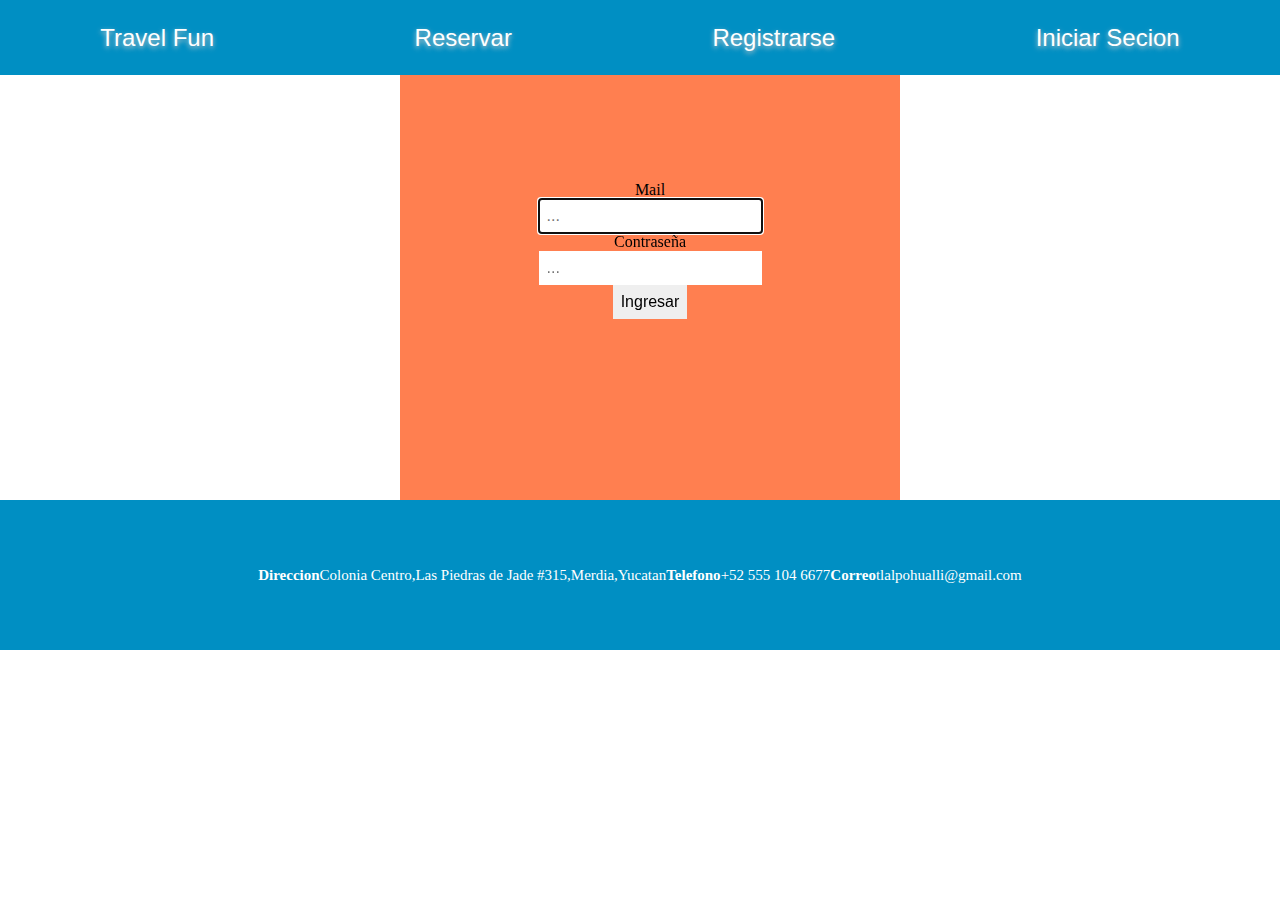
<file: Iniciar_Secion/Iniciar_Secion.html>
<!DOCTYPE html>
<html lang="en">
<head>
    <meta charset="UTF-8">
    <meta name="viewport" content="width=device-width, initial-scale=1.0">
    <title>Iniciar Secion</title>
    <link rel="stylesheet" href="../css.css">
    <link rel="stylesheet" href="CssIniciar_Secion.css">
    <link rel="preconnect" href="https://fonts.googleapis.com">
    <link rel="preconnect" href="https://fonts.gstatic.com" crossorigin>
    <link href="https://fonts.googleapis.com/css2?family=Anton+SC&display=swap" rel="stylesheet">
</head>
<body>
    <header>
        <nav >
           
            <ul class="BarraSup">
                <li>
                  <a href="../Index.html" >Travel Fun</a>   </li>
               
                <li>
                    <a href="../Reservar/Reservar.html">  Reservar</a>
                </li>
               
                <li>
                    <a href="../Registrarse/Registrarse.html" >  Registrarse</a>
                </li>
                <li>
                    <a href="Iniciar_Secion.html">  Iniciar Secion</a>
                </li>
            </ul>
        </nav> 
    </header>
    

    <!---------------------->

    <form id="loginForm">
      <label>Mail</label>
      <input type="email" placeholder="..." id="email" required autofocus>
      <label>Contraseña</label>
      <input type="password" placeholder="..." id="password" required>
      <input type="submit" value="Ingresar"class="bt">
  </form>
 
    <!---------------------->

    
      <footer>
        <footer>
          <h3 class="pie"> Direccion</h3>
          <p class="pie">Colonia Centro,Las Piedras de Jade #315,Merdia,Yucatan</p>
          <h3 class="pie">Telefono</h3>
          <p class="pie">
          +52 555 104 6677 
          </p>
          <h3 class="pie">Correo</h3>
          <p class="pie">
          tlalpohualli@gmail.com
          </p>
      </footer>
      <script src="Iniciar.js"></script>
</body>
</html>
</file>
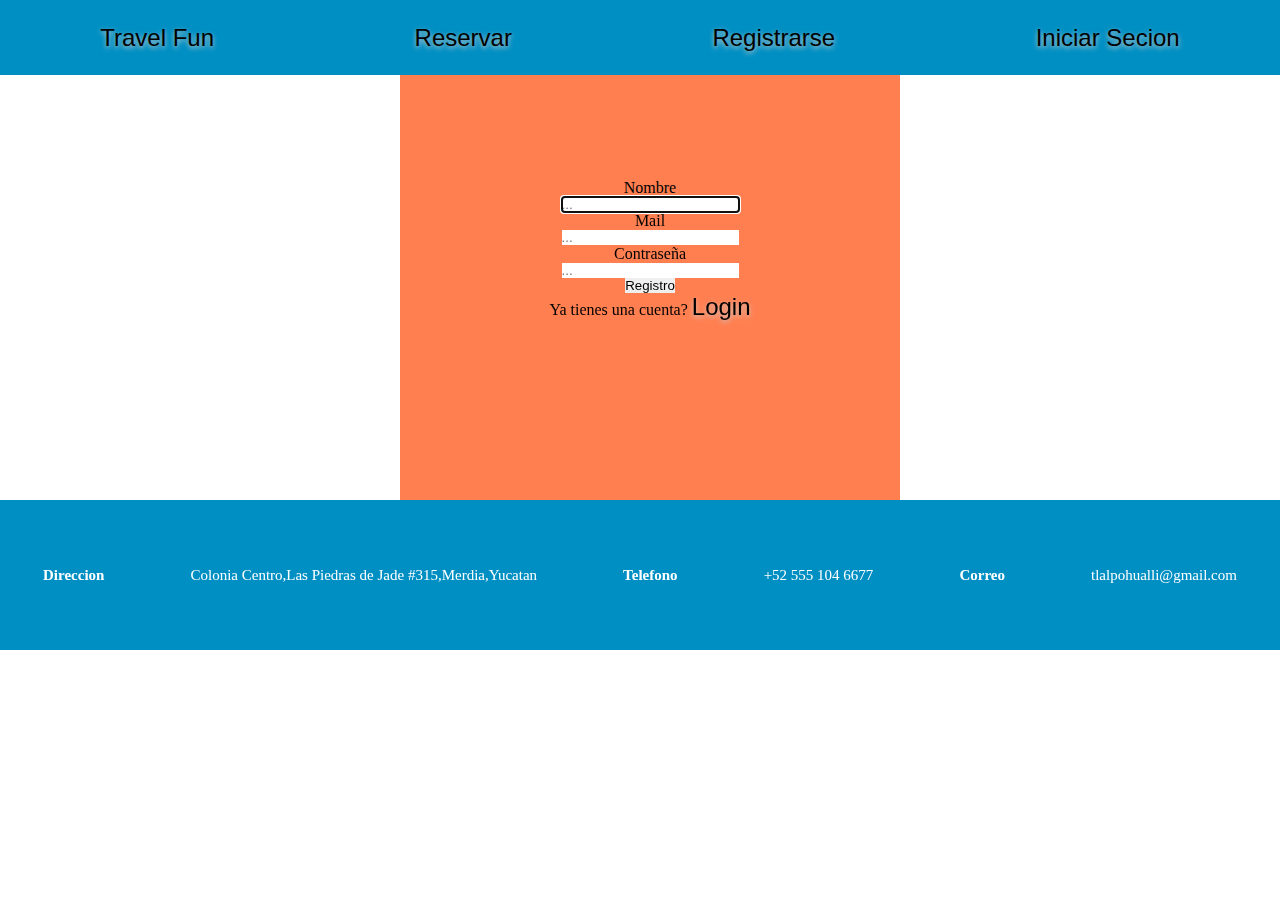
<file: Registrarse/Registrarse.html>
<!DOCTYPE html>
<html lang="en">
<head>
    <meta charset="UTF-8">
    <meta name="viewport" content="width=device-width, initial-scale=1.0">
    <title>Document</title>
    <link rel="stylesheet" href="../css.css">
    <link rel="stylesheet" href="CssRegistrarse.css">
    <link rel="preconnect" href="https://fonts.googleapis.com">
    <link rel="preconnect" href="https://fonts.gstatic.com" crossorigin>
    <link href="https://fonts.googleapis.com/css2?family=Anton+SC&display=swap" rel="stylesheet">
</head>
<body>
    <nav >
           
        <ul class="BarraSup">
            <li>
              <a href="../Index.html" >Travel Fun</a>   </li>
           
            <li>
                <a href="../Reservar/Reservar.html">  Reservar</a>
            </li>

            <li>
                <a href="Registrarse.html" >  Registrarse</a>
            </li>
            <li>
                <a href="../Iniciar_Secion/Iniciar_Secion.html" >  Iniciar Secion</a>
            </li>
        </ul>
    </nav> 

   
    <!---------caja formulario---------->

    <form id="CssRegistrarse">
      <label>Nombre</label>
      <input type="text" placeholder="..." id="name" required autofocus>
      <label>Mail</label>
      <input type="email" placeholder="..." id="email" required>
      <label>Contraseña</label>
      <input type="password" placeholder="..." id="password" required>
      <input type="submit" value="Registro"class="bt">
      <p>Ya tienes una cuenta? <a href="../Iniciar_Secion/Iniciar_Secion.html">Login</a></p>

  </form>

     <!------------------->


    <footer>
      <h3 class="pie"> Direccion</h3>
      <p class="pie">Colonia Centro,Las Piedras de Jade #315,Merdia,Yucatan</p>
      <h3 class="pie">Telefono</h3>
      <p class="pie">
      +52 555 104 6677 
      </p>
      <h3 class="pie">Correo</h3>
      <p class="pie">
      tlalpohualli@gmail.com
      </p>
  </footer>
<script src="Registro.js"></script>
</body>
</html>
</file>
<file: css.css>
*{
    padding: 0px;
    margin: 0px;
    border: 0px;

}
.sectionn{
    display: block;
    width: auto;
   height: 2000px;
   
}
article
{
    display: flex;
    width: auto;
    height: 700px;
   

}

#art1{ background:  #008FC3;}
#art2{ background:  gainsboro;}
#art3{ background:  white;}
#rr{ display: inline;
    width: 500px;
    height: 100px;
    margin-left: 30px;}
#ee{ 
        display: flex;
        width: 500px;
        height: auto;
        flex-direction: column;
        background-color: aliceblue;
        border-radius: 20px;
        margin-left: 30px;}
        
#u
{

    display: inline;
    margin-top: 300px;

}
 .plan
 {
    display: inline;
    width: 500px;
    height: 33px;
   
    

 }       

#subcaja1
{

    display: flex;
    width: 700px;
    height: 300px;
    
}
#subcaja2
{
    display: inline;
    width: 500px;
    height: 100px;
 
    
}
.form-control:hover
{
color: black;
background-color: #ccc;

}
.plan:hover
{
    color: black;
    background-color: #ccc;
}

.sw
{
    display: flex;
    flex-direction: column;
}

div
{

    display: flex;
    width: auto;
    height: 500px;
    justify-content: center;
    align-items: center;
    
}
img
{
    display: flex;
    width: 400px;
    height: 300px;
    justify-items: center;
    align-content: center;

}
a
{   
    font-family: Arial, Helvetica, sans-serif;
    font-size: 24px;
    color: black;
    text-shadow: 0px 2px 5px #ccc;
    text-decoration: none;
}

ul{list-style: none;}
 .d-block
{

    width: 350px;
    height: 250px;

}
a
{
    color: white;
}
.BarraSup
{
    padding: 0px;
    margin: 0px;
    border: 0px;

    width: auto;
    height: 75px;
   
    background-color:#008FC3 ;
    display: flex;
    flex-direction: row;
    justify-content: space-around;
    align-items: center;
    position: fixed;
    left: 0;
    top: 0;
    right: 0;

}
.pie
{

    font-size: 15px;
    color: white;

}
footer
{
    display: flex;
    width: auto;
    height: 150px;
    background-color:#008FC3;
    justify-content:space-around;
    align-items: center;
    flex-direction:row;
}

#logo
{

    width: 160px;
    height: 80px;
    

}
h1{
    color: white;
}
#p1{
    color: white;
}
.t{color:black;}
#a{color: #008FC3;}



.color
{

    width: 200px;
    height: 40px;
    background-color: #008FC3;
    margin: 2px 2px;

    
}
</file>
<file: Iniciar_Secion/CssIniciar_Secion.css>
*
{

    padding: 0px;
    margin: 0px;
    border: 0px;
}

form
{

    display: flex;
    width: 500px;
    height: 500px;
    margin-left: 400px;
    align-items: center;
    flex-direction: column;
    justify-content: center;
    background-color: coral;
   
   

}
input
{

    display: flex;
    font-size: 16px;
    padding: 8px;


}

#barro
{
    margin-top: 100px;
}
</file>
<file: Registrarse/CssRegistrarse.css>
*
{

    margin: 0px;
    padding: 0px;
    border: 0px;

}
form
{
    display: flex;
    width: 500px;
    height: 500px;
    margin-left: 400px;
    align-items: center;
    flex-direction: column;
    justify-content: center;
    background-color: coral;
   
   

}
a
{
    color: black;
}
#barro
{

    margin-top: 100px;
}
</file>
